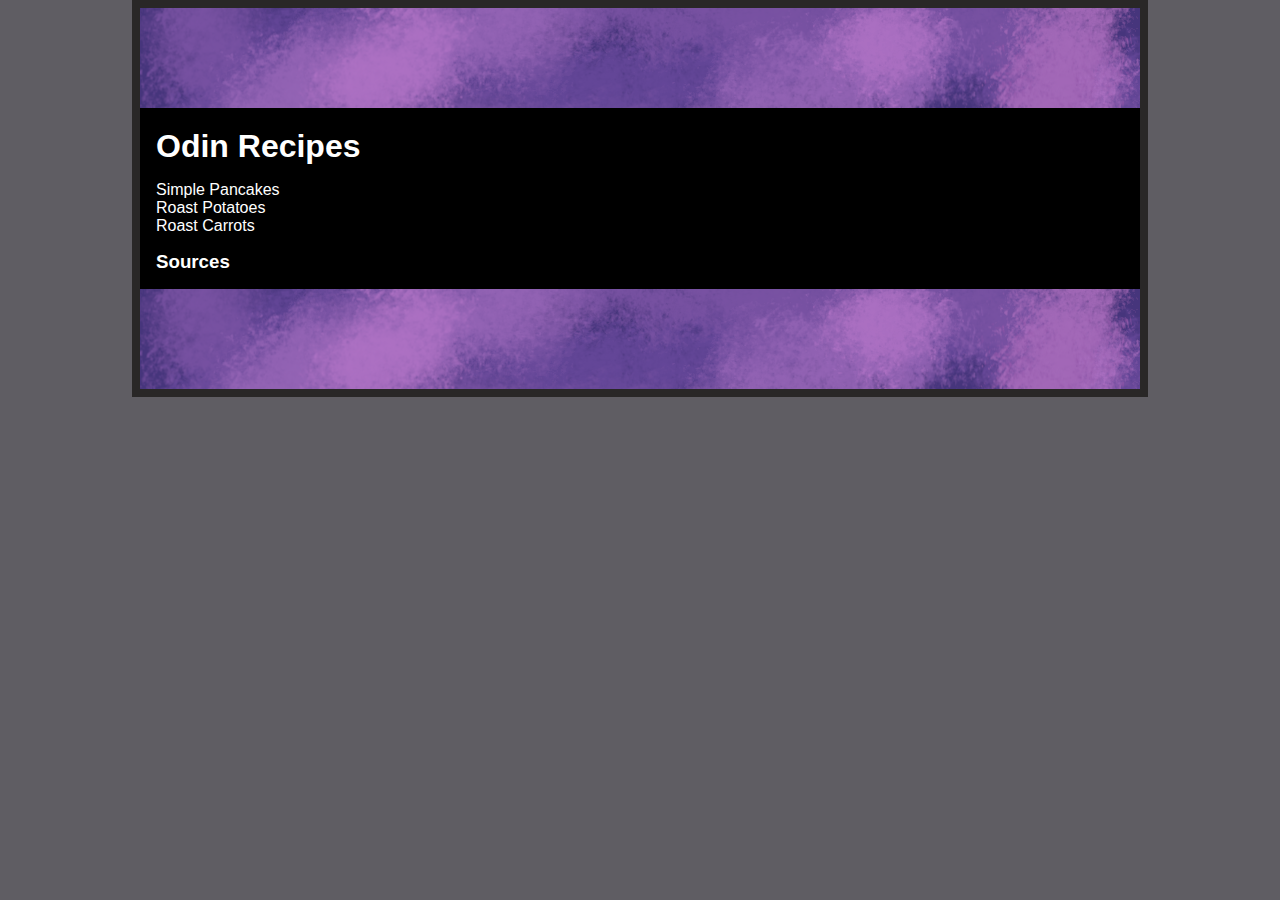
<file: index.html>
<!DOCTYPE html>
<html lang="en">
<head>
    <meta charset="UTF-8">
    <meta name="viewport" content="width=device-width, initial-scale=1.0">
    <title>Odin Recipes</title>
    <link rel="stylesheet" href="./styles2.css">
</head>
<body>
    <main>
        <img width="1000" height="100" src="./images/purple.png" alt="Textured purple bar.">

        <div class="container">
            <h1>Odin Recipes</h1>
            <ul class="no-padding">
                <li><a class="no-underline" href="./recipes/simplePancakes.html">Simple Pancakes</a></li>
                <li><a class="no-underline" href="./recipes/roastPotatoes.html">Roast Potatoes</a></li>
                <li><a class="no-underline" href="./recipes/roastCarrots.html">Roast Carrots</a></li>
            </ul>

            <h3><a class="no-underline" href="./sources.html">Sources</a></h3>
        </div>

        <img class="bottom-image" width="1000" height="100" src="./images/purple.png" alt="Textured purple bar.">
    </main>
    </body>
<!-- Checked with W3 validator:
2 March, no erros 
8 March, no erros
-->
</html>
</file>
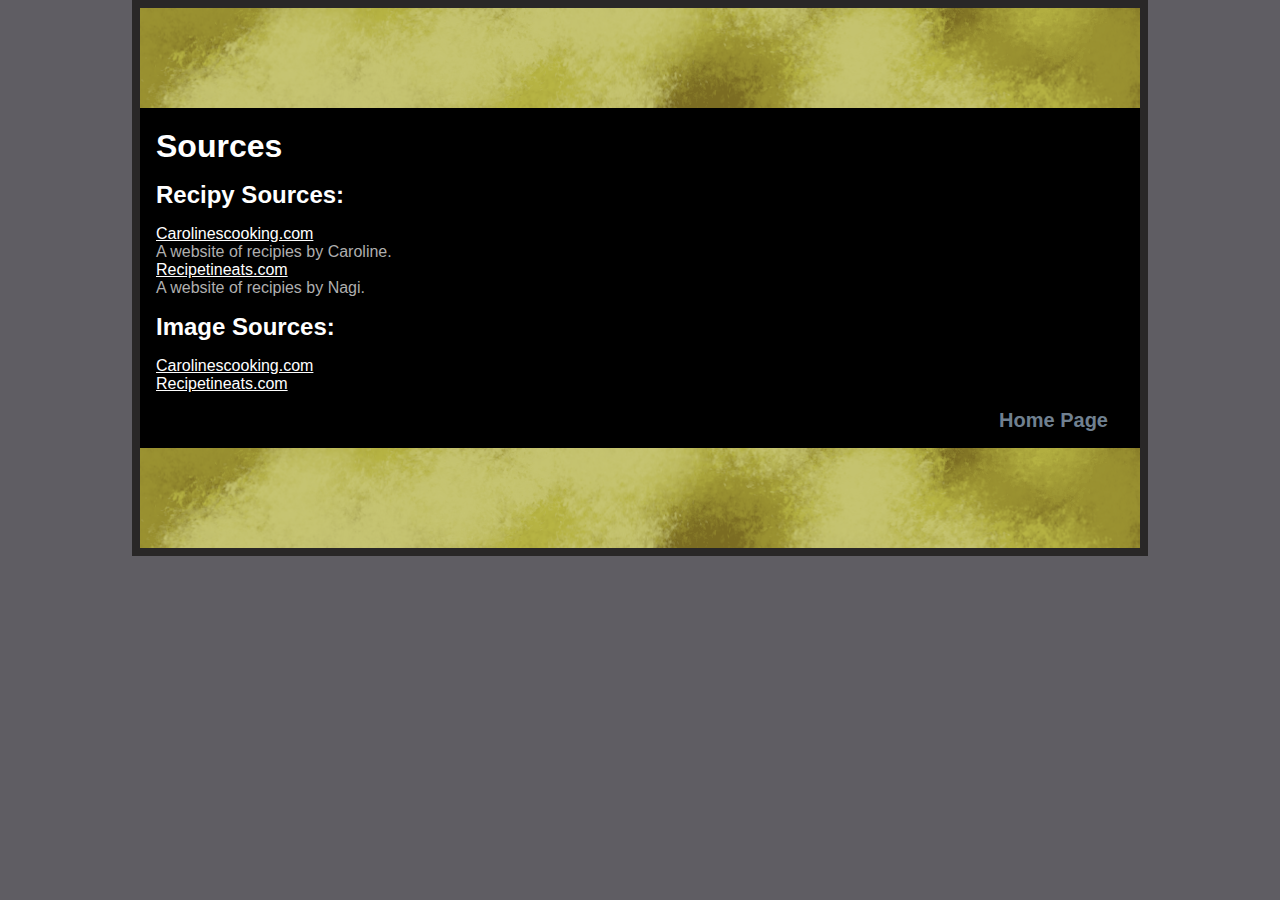
<file: sources.html>
<!DOCTYPE html>
<html lang="en">
<head>
    <meta charset="UTF-8">
    <meta name="viewport" content="width=device-width, initial-scale=1.0">
    <title>Sources</title>
    <link rel="stylesheet" href="./styles2.css">
</head>
<body>
    <main>
        <img width="1000" height="100" src="./images/yellow.png" alt="Textured yellow bar.">

        <div class="container">
            <h1>Sources</h1>

            <h2>Recipy Sources:</h2>
            <ul class="no-padding">
                <li class="keep-together">
                    <a href="https://www.carolinescooking.com/">Carolinescooking.com</a>
                    <p>A website of recipies by Caroline.</p>
                </li>
                <li class="keep-together">
                    <a href="https://www.recipetineats.com/">Recipetineats.com</a>
                    <p>A website of recipies by Nagi.</p>
                </li>
            </ul>

            <h2>Image Sources:</h2>
            <ul class="no-padding">
                <li><a href="https://www.carolinescooking.com/">Carolinescooking.com</a></li>
                <li><a href="https://www.recipetineats.com/">Recipetineats.com</a></li>
            </ul>

            <p class="text-right"><a class="bold no-underline" href="./index.html">Home Page</a></p>
        </div>

        <img class="bottom-image" width="1000" height="100" src="./images/yellow.png" alt="Textured yellow bar.">
    </main>
    </body>
<!-- Checked with W3 validator:
2 March, fixed errors 
8 March, no errors
-->
</html>
</file>
<file: styles2.css>
* {

    margin: 0px;
    padding: 0px;
}
body {
    margin: 0px auto;
    background-color: rgb(95, 93, 99);
}
main {
    margin: 0px auto;
    font-family:Verdana, Geneva, Tahoma, sans-serif;
    width: 1000px;
    font-size: 16px;
    color: white;
    border: 0.5rem solid rgb(41, 39, 39);
    background-color: black;
}

.container ul {
    padding-left: 1rem;
    list-style: none;
}

.container ul.no-padding {
    padding-left: 0px;
}

.no-underline {
    text-decoration: none;
}

h1, h2, ul, ol {
    margin-bottom: 1rem;
}

h2 {
    margin-top: 1rem;
}

ol {
    padding: 0px 2rem;
}

/* Setup above */

/* Link styles */
a:link.bold.no-underline {
    color: slategray;
}

a:visited.bold.no-underline {
    color: slategray;
}

a:hover.bold.no-underline {
    color: slateblue;
}

a:hover {
    color: rgb(135, 75, 163);
}

a {
    color: white;
}

/* styles */
.container {
    margin: 1rem;
}

.bold {
    font-weight: 800;
}

.keep-together p {
    margin-top: 0px;
}

li p {
    color: rgb(175, 175, 175);
}

.text-right {
    text-align: right;
    padding-right: 1em;
}
.text-right a {
    font-size: 20px;
}

.bottom-image {
    margin-bottom: -4px;
}
</file>
